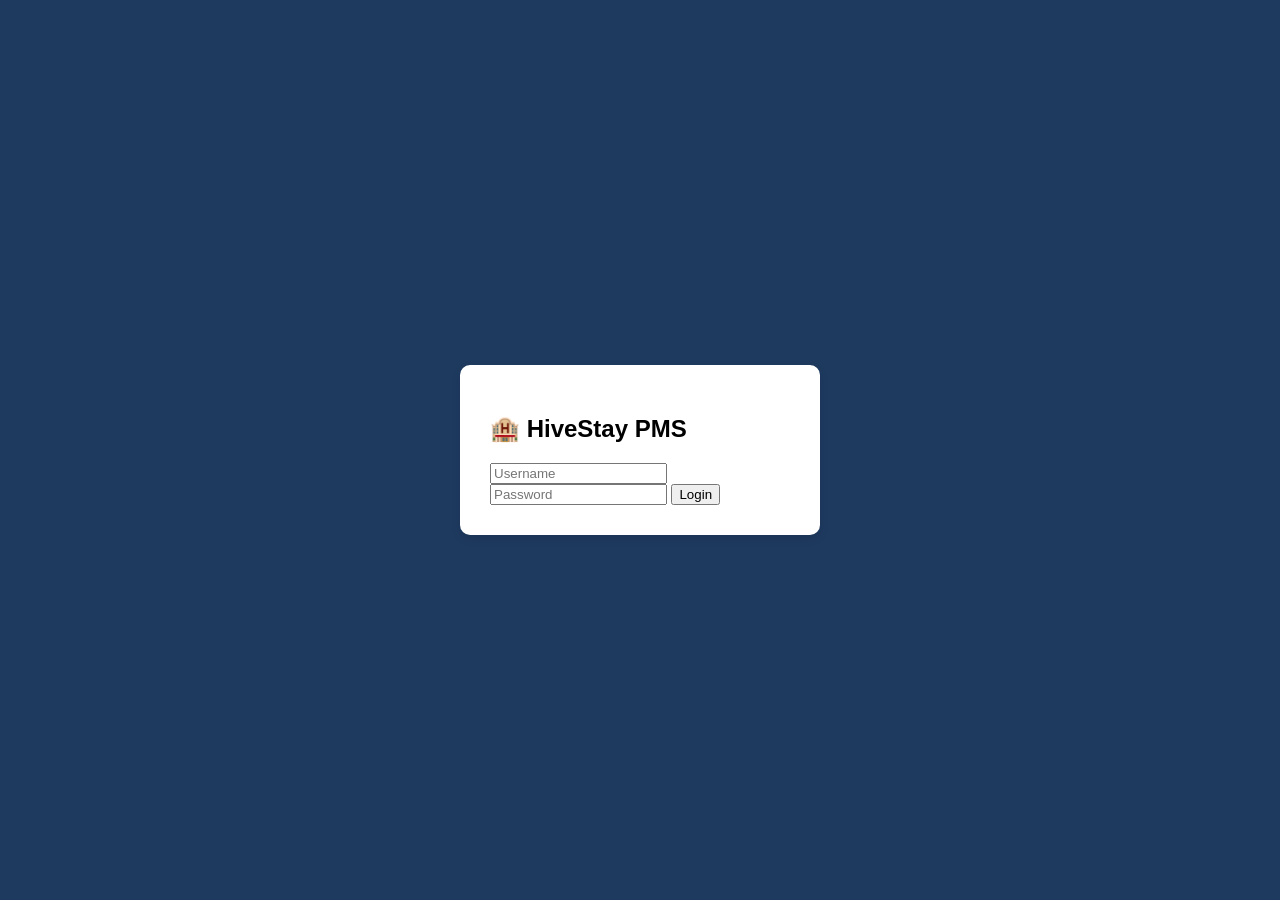
<file: index.html>
<!DOCTYPE html>
<html>
<head>
  <title>HiveStay PMS Login</title>
  <link rel="stylesheet" href="style.css">
</head>

<body class="login-body">

  <div class="login-box">
    <h2>🏨 HiveStay PMS</h2>

    <input id="user" placeholder="Username">
    <input id="pass" type="password" placeholder="Password">

    <button onclick="login()">Login</button>
  </div>

  <script src="script.js"></script>

  <!-- AUTO REDIRECT IF LOGGED IN -->
  <script>
    if (localStorage.getItem("loggedIn") === "true") {
      window.location.href = "dashboard.html";
    }
  </script>

</body>
</html>
</file>
<file: style.css>
/* ======================
   BASE
====================== */
body {
  margin: 0;
  font-family: Arial, sans-serif;
  background: #F5F7FA;
}

/* ======================
   LOGIN
====================== */
.login-body {
  display: flex;
  justify-content: center;
  align-items: center;
  height: 100vh;
  background: #1E3A5F;
}

.login-box {
  background: #ffffff;
  padding: 30px;
  border-radius: 10px;
  width: 300px;
  box-shadow: 0 4px 10px rgba(0,0,0,0.1);
}

/* ======================
   LAYOUT
====================== */
.layout {
  display: flex;
}

/* ======================
   SIDEBAR
====================== */
.sidebar {
  width: 220px;
  height: 100vh;
  background: #1E3A5F;
  color: #ffffff;
  padding: 20px;
}

.menu div {
  padding: 10px;
  margin: 5px 0;
  cursor: pointer;
  border-radius: 6px;
  transition: 0.2s;
}

.menu div:hover {
  background: rgba(255,255,255,0.15);
}

/* ======================
   MAIN
====================== */
.main {
  flex: 1;
  padding: 20px;
}

/* ======================
   TOPBAR
====================== */
.topbar {
  display: flex;
  justify-content: space-between;
  align-items: center;
  background: #ffffff;
  padding: 15px;
  border-radius: 10px;
  box-shadow: 0 2px 5px rgba(0,0,0,0.05);
}

/* ======================
   STATS CARDS
====================== */
.cards {
  display: grid;
  grid-template-columns: repeat(4, 1fr);
  gap: 10px;
  margin-top: 15px;
}

.card {
  background: #ffffff;
  padding: 15px;
  border-radius: 10px;
  font-weight: bold;
  text-align: center;
  box-shadow: 0 2px 5px rgba(0,0,0,0.05);
}

/* ======================
   ROOM GRID
====================== */
.room-grid {
  display: grid;
  grid-template-columns: repeat(10, 1fr);
  gap: 10px;
  margin-top: 15px;
}

/* ======================
   ROOM BOX
====================== */
.room {
  padding: 12px;
  border-radius: 8px;
  text-align: center;
  cursor: pointer;
  color: #ffffff;
  font-size: 14px;
  transition: transform 0.2s, opacity 0.2s;
}

.room:hover {
  transform: scale(1.05);
  opacity: 0.9;
}

/* ======================
   STATUS COLORS
====================== */
.available {
  background: #2ECC71; /* Green */
}

.occupied {
  background: #E74C3C; /* Red */
}

.reserved {
  background: #F1C40F; /* Yellow */
  color: #000; /* better readability */
}

/* ======================
   MODAL
====================== */
.modal {
  display: none;
  position: fixed;
  top: 0;
  left: 0;
  width: 100%;
  height: 100%;
  background: rgba(0,0,0,0.5);
}

.modal-content {
  background: #ffffff;
  width: 320px;
  margin: 12% auto;
  padding: 20px;
  border-radius: 10px;
  text-align: center;
  box-shadow: 0 5px 15px rgba(0,0,0,0.2);
}

.modal-content input {
  width: 100%;
  padding: 10px;
  margin: 10px 0;
  border: 1px solid #ddd;
  border-radius: 6px;
}

/* ======================
   MODAL BUTTONS
====================== */
.modal-buttons button {
  margin: 5px;
  padding: 8px 12px;
  cursor: pointer;
  border: none;
  border-radius: 6px;
  transition: 0.2s;
}

.modal-buttons button:hover {
  opacity: 0.9;
                              }
/* ======================
   RESERVATION TABLE
====================== */
.res-table {
  width: 100%;
  margin-top: 10px;
  border-collapse: collapse;
  background: white;
  border-radius: 10px;
  overflow: hidden;
}

.res-table th,
.res-table td {
  padding: 10px;
  text-align: left;
  border-bottom: 1px solid #eee;
}

.res-table th {
  background: #1E3A5F;
  color: white;
}

.res-table tr:hover {
  background: #f5f5f5;
     }
/* ======================
   BILLING BOX
====================== */
.billing-box {
  margin-top: 10px;
  text-align: left;
  font-size: 14px;
}

.billing-box input {
  width: 80px;
  padding: 5px;
}
</file>
